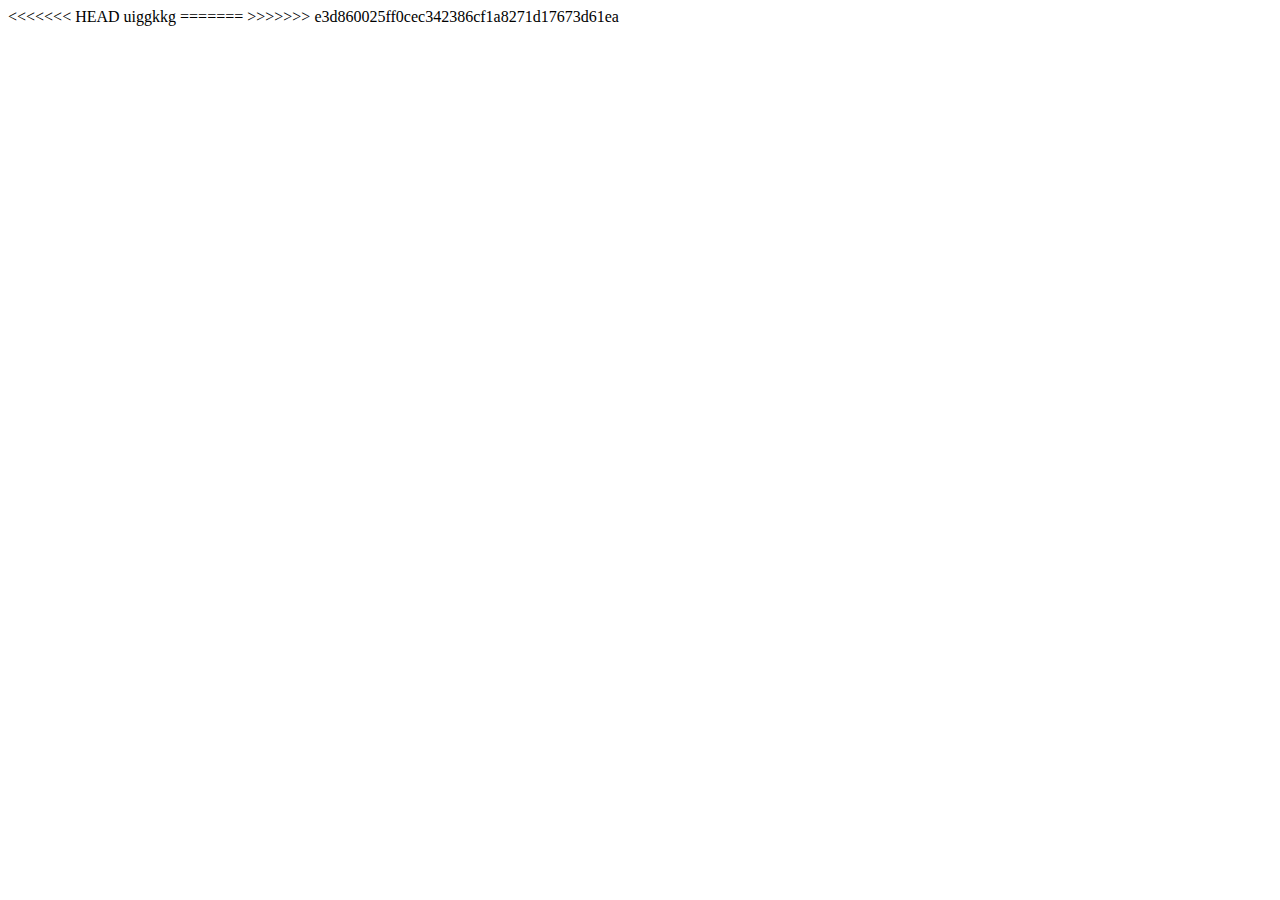
<file: i.html>
<<<<<<< HEAD
<!DOCTYPE html>
<html lang="en">
<head>
    <meta charset="UTF-8">
    <meta http-equiv="X-UA-Compatible" content="IE=edge">
    <meta name="viewport" content="width=device-width, initial-scale=1.0">
    <title>Document</title>
</head>
<body>uiggkkg
    
</body>
</html>
=======
>>>>>>> e3d860025ff0cec342386cf1a8271d17673d61ea
</file>
